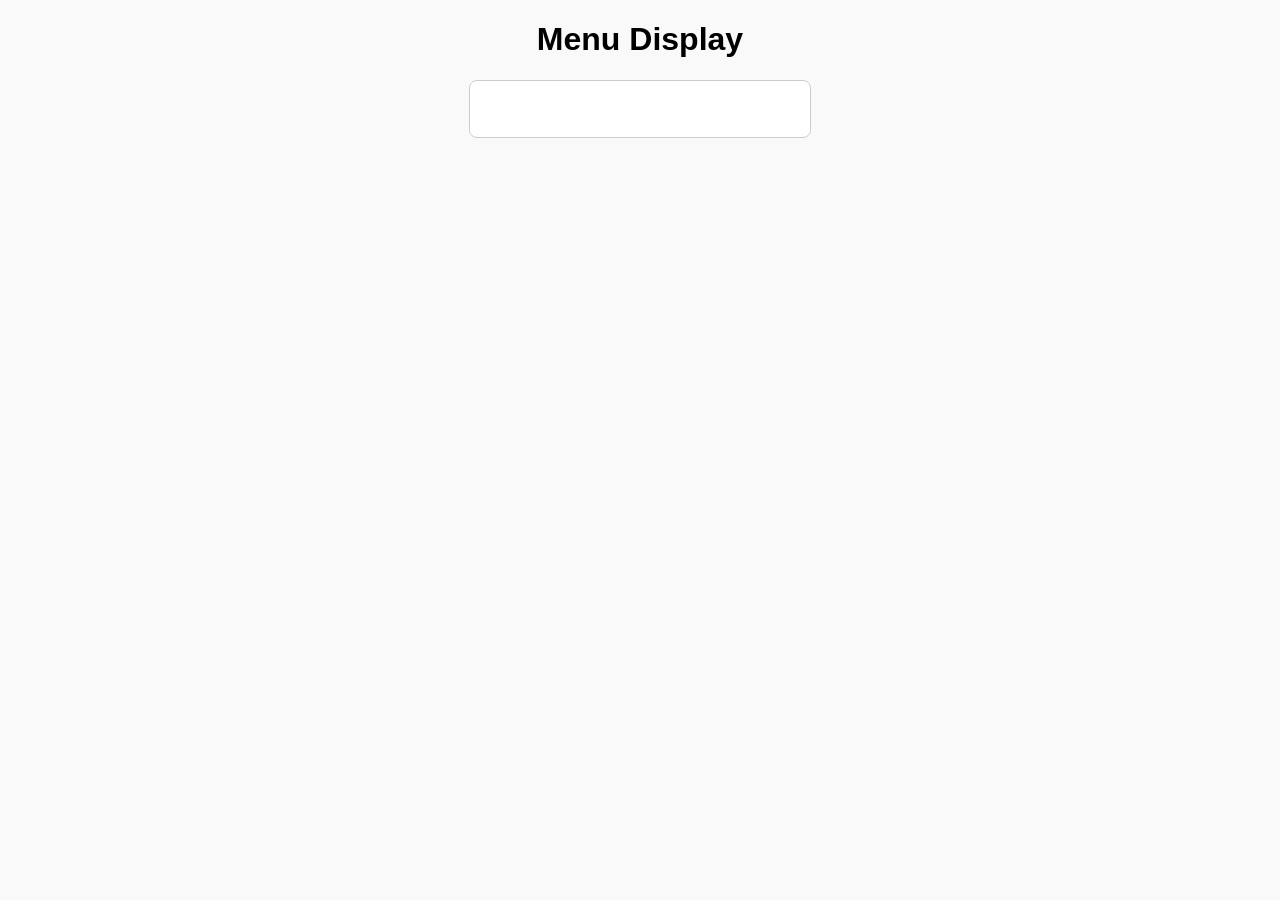
<file: page2/index.html>
<!DOCTYPE html>
<html lang="en">
<head>
  <meta charset="UTF-8">
  <title>Menu Display</title>
  <link rel="stylesheet" href="../assets/style.css">
</head>
<body>
  <header>
    <h1>Menu Display</h1>
  </header>

  <main class="menu-block">
    <ul id="menuList"></ul>
  </main>

  <script src="../assets/display.js"></script>
</body>
</html>
</file>
<file: assets/style.css>
body { font-family: Arial, sans-serif; background: #f9f9f9; text-align: center; }
.menu-block { margin: 20px auto; padding: 20px; border: 1px solid #ccc; width: 300px; border-radius: 8px; background: #fff; }
input { margin: 5px 0; padding: 5px; width: 80%; }
button { margin-top: 10px; padding: 5px 10px; }
ul { margin-top: 15px; list-style-type: none; padding: 0; }
</file>
